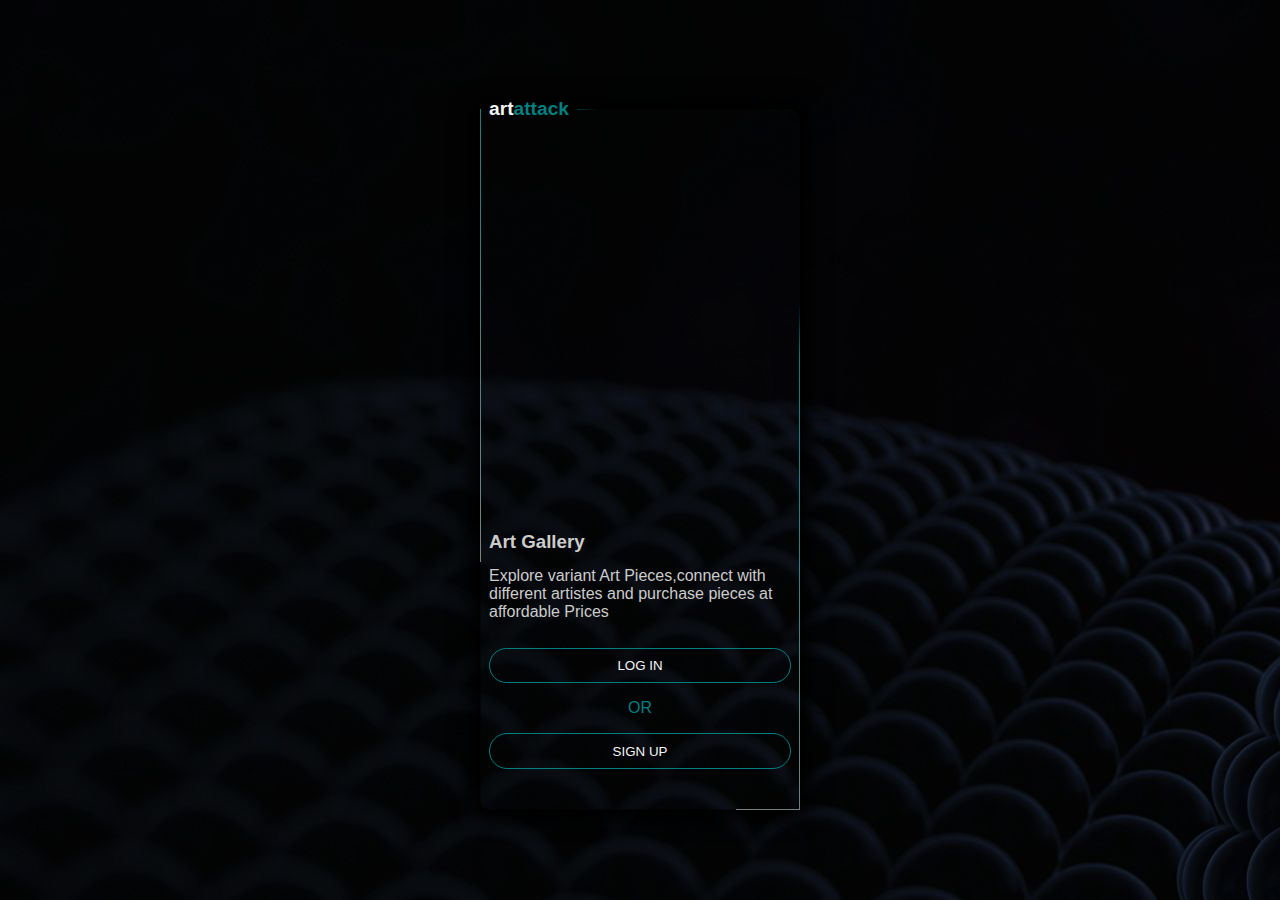
<file: index.html>
<!DOCTYPE html>
<html lang="en">
<head>
    <meta charset="UTF-8">
    <meta http-equiv="X-UA-Compatible" content="IE=edge">
    <meta name="viewport" content="width=device-width, initial-scale=1.0">
    <title>Art Galllery</title>
    <link rel="stylesheet" href="./assets/css/style.css">
    
</head>
<body>
    <!-- PAGE 1 -->
    
    <main>
        <fieldset class="main">
            <legend>
                <div class="logo">
                    <h5>art<span>attack</span> </h5>
                </div>
            </legend>
            <div class="content">
                <h3>Art Gallery</h3>
                <p>Explore variant Art Pieces,connect with different artistes and purchase pieces at affordable Prices</p>
           
           
            <div class="button">
                <a href="./pages/login.html"><button type="submit" >LOG IN</button></a>
                <div class="or">OR</div>
                <a href="./pages/signup.html"><button type="submit" >SIGN UP</button></a>
            </div>
               


            </div>
            

        </fieldset>
    </main>
    
</body>
</html>
</file>
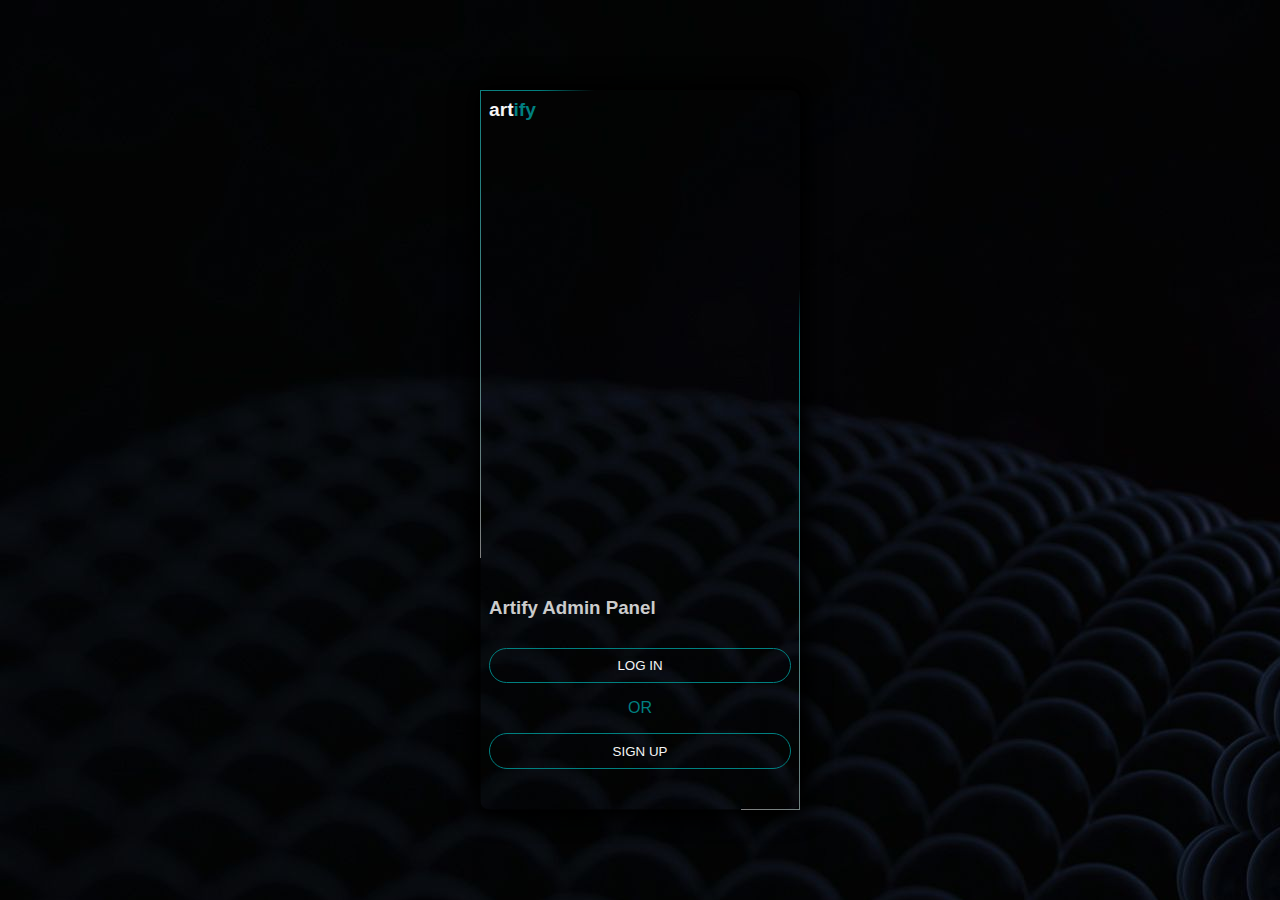
<file: admin/index.html>
<!DOCTYPE html>
<html lang="en">
<head>
    <meta charset="UTF-8">
    <meta http-equiv="X-UA-Compatible" content="IE=edge">
    <meta name="viewport" content="width=device-width, initial-scale=1.0">
    <link rel="stylesheet" href="../assets/css/style.css">

    <title>ADMIN</title>
</head>
<body>
    
    <main>
        <div class="main">
            <div class="logo">
                <h5>art<span>ify</span> </h5>
            </div>
            <div class="content">
                <h3>Artify Admin Panel</h3>
                <!-- <p>Log In or Sign Up as an Admin</p> -->
           
           
            <div class="button">
                <a href="../admin/login.html"><button type="submit" >LOG IN</button></a>
                <div class="or">OR</div>
                <a href="../admin/signup.html"><button type="submit" >SIGN UP</button></a>
            </div>
               


            </div>
            

        </div>
    </main>



</body>
</html>
</file>
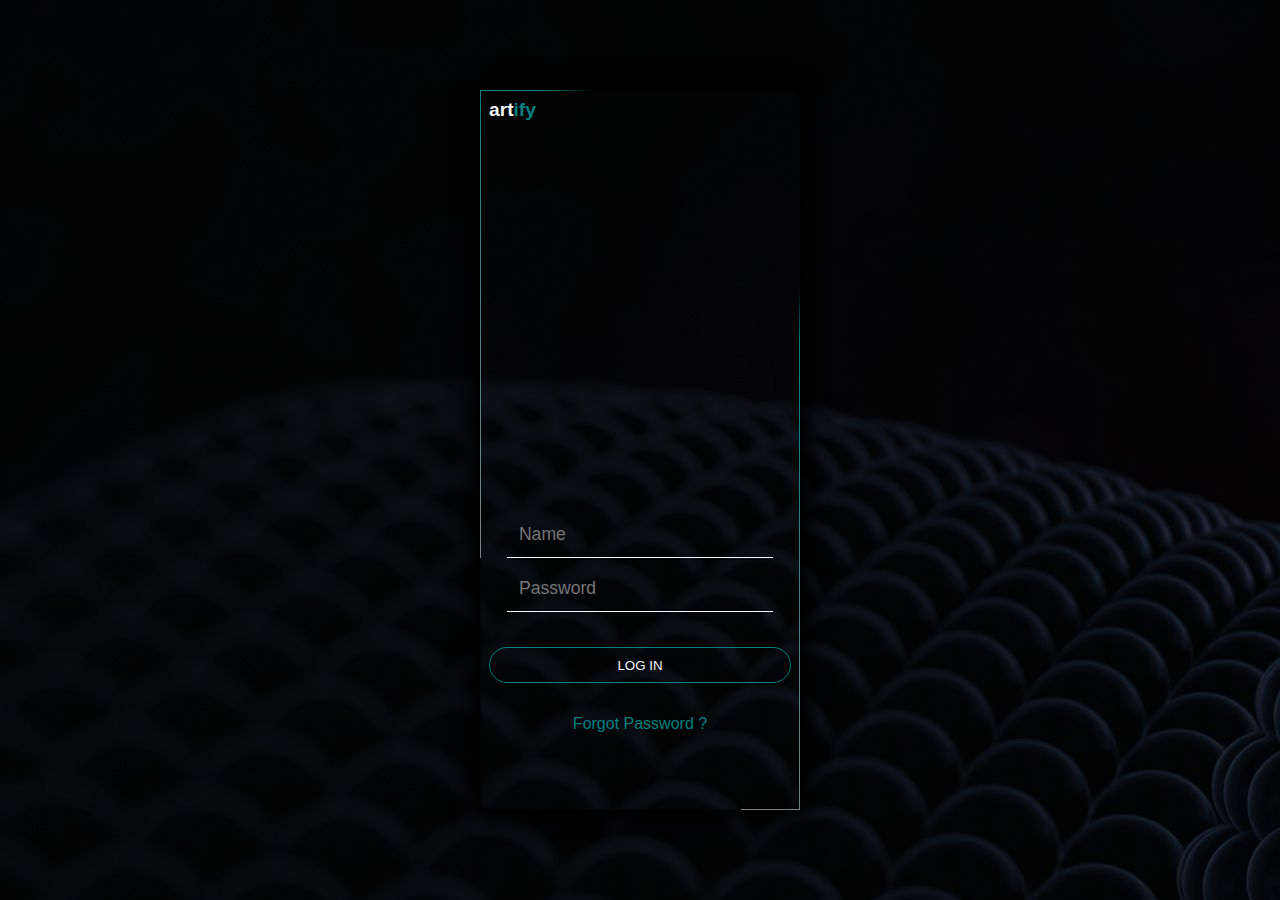
<file: admin/login.html>
<!DOCTYPE html>
<html lang="en">
<head>
    <meta charset="UTF-8">
    <meta http-equiv="X-UA-Compatible" content="IE=edge">
    <meta name="viewport" content="width=device-width, initial-scale=1.0">
    <link rel="stylesheet" href="../assets/css/style.css">
    
    <title>Log In</title>
</head>
<body>
    
    <main>
        <div class="main">
            <div class="logo">
                <h5>art<span>ify</span> </h5>
            </div>
            <div class="logincontent">
                <!-- <form action="#"> -->
                    <div class="input">
                        <input type="text" name="name" id="name" placeholder="Name" required>
                        <input type="password" name="passwd" id="passwd" placeholder="Password" required>
                    </div>
               
                <div class="button">
                    <a href="./dashboard.html"><button type="submit" >LOG IN</button></a>
                    <a href="#" class="forgot">Forgot Password ?</a>
                    
                    
                </div>

                <!-- </form> -->
               
               


            </div>

        </div>
    </main>

</body>
</html>
</file>
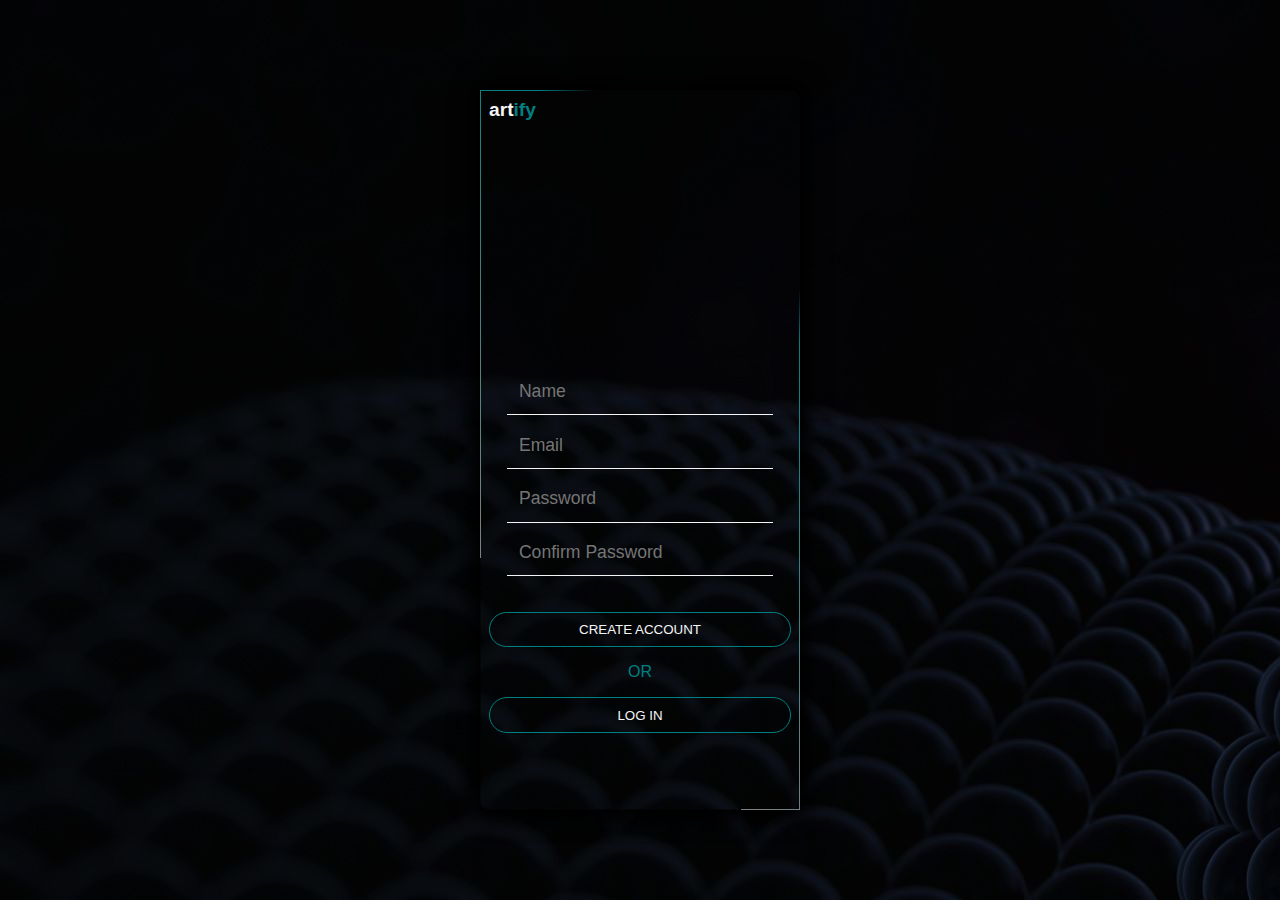
<file: admin/signup.html>
<!DOCTYPE html>
<html lang="en">
<head>
    <meta charset="UTF-8">
    <meta http-equiv="X-UA-Compatible" content="IE=edge">
    <meta name="viewport" content="width=device-width, initial-scale=1.0">
    <link rel="stylesheet" href="../assets/css/style.css">
    
    <title>Sign Up</title>
</head>
<body>
    <main>
        <div class="main">
            <div class="logo">
                <h5>art<span>ify</span> </h5>
            </div>
            <div class="logincontent">
                <form action="#">
                    <div class="input">
                        <input type="text" name="name" id="name" placeholder="Name" required>
                        <input type="email" name="passwd" id="email" placeholder="Email" required>
                        <input type="password" name="passwd" id="passwd" placeholder="Password" required>
                        <input type="password" name="passwd" id="confpasswd" placeholder="Confirm Password" required>
    
                    </div>
               
                <div class="button">
                    <a href="#"><button type="submit" >CREATE ACCOUNT</button></a>
                    <div class="or">OR</div>
                    <a href="./login.html"><button type="button" >LOG IN</button></a>
                    
                    
                </div>

                </form>
                
               


            </div>

        </div>
    </main>
</body>
</html>
</file>
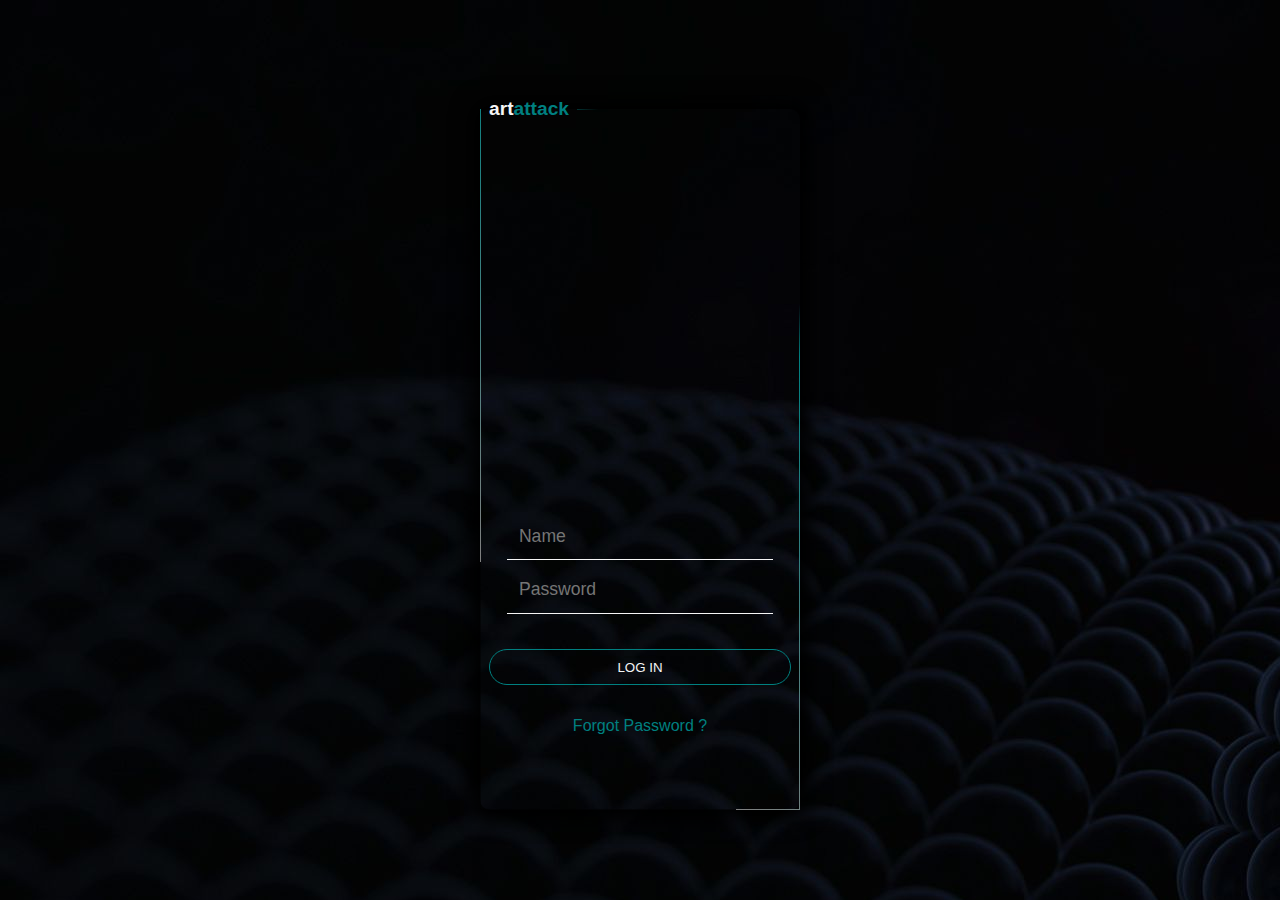
<file: pages/login.html>
<!DOCTYPE html>
<html lang="en">
<head>
    <meta charset="UTF-8">
    <meta http-equiv="X-UA-Compatible" content="IE=edge">
    <meta name="viewport" content="width=device-width, initial-scale=1.0">
    <title>Log in</title>
    <link rel="stylesheet" href="../assets/css/style.css">
</head>
<body>
        <!-- LOG IN -->

        <main>
            <fieldset class="main">
                <legend>
                    <div class="logo">
                        <h5>art<span>attack</span> </h5>
                    </div>
                </legend>
                <div class="logincontent">
                    <!-- <form action="#"> -->
                        <div class="input">
                            <input type="text" name="name" id="name" placeholder="Name" required>
                            <input type="password" name="passwd" id="passwd" placeholder="Password" required>
                        </div>
                   
                    <div class="button">
                        <a href="./landingpage.html"><button type="submit" >LOG IN</button></a>
                        <a href="#" class="forgot">Forgot Password ?</a>
                        
                        
                    </div>

                    <!-- </form> -->
                   
                   
    
    
                </div>
    
            </fieldset>
        </main>


</body>
</html>
</file>
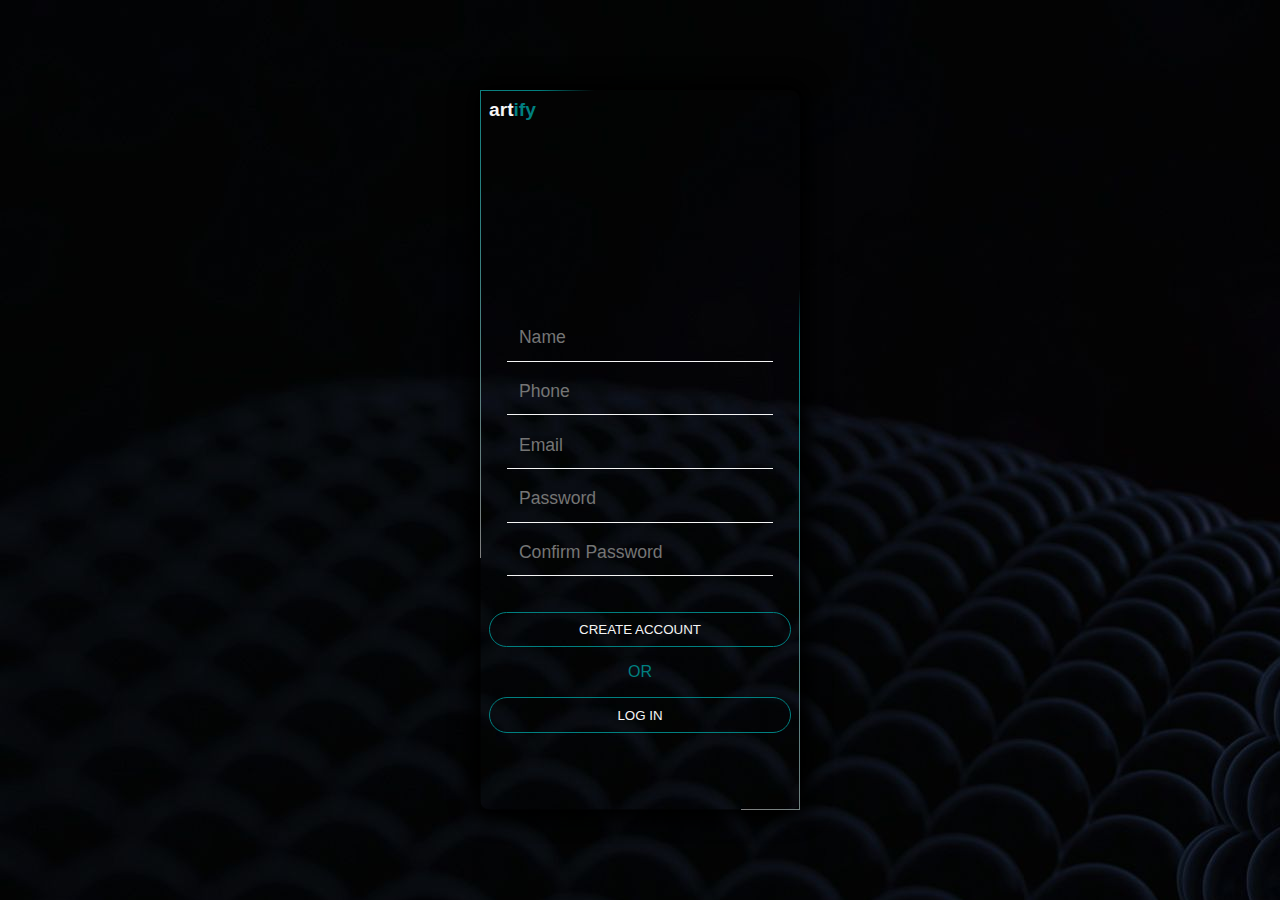
<file: pages/signup.html>
<!DOCTYPE html>
<html lang="en">
<head>
    <meta charset="UTF-8">
    <meta http-equiv="X-UA-Compatible" content="IE=edge">
    <meta name="viewport" content="width=device-width, initial-scale=1.0">
    <title>Sign Up</title>
    <link rel="stylesheet" href="../assets/css/style.css">
</head>
<body>
    <!-- SIGN UP -->

    <main>
        <div class="main">
            <div class="logo">
                <h5>art<span>ify</span> </h5>
            </div>
            <div class="logincontent">
                <form action="#">
                    <div class="input">
                        <input type="text" name="name" id="name" placeholder="Name" required>
                        <input type="number" name="number" id="number" placeholder="Phone" required>
                        <input type="email" name="passwd" id="email" placeholder="Email" required>
                        <input type="password" name="passwd" id="passwd" placeholder="Password" required>
                        <input type="password" name="passwd" id="confpasswd" placeholder="Confirm Password" required>
    
                    </div>
               
                <div class="button">
                    <a href="#"><button type="submit" >CREATE ACCOUNT</button></a>
                    <div class="or">OR</div>
                    <a href="./login.html"><button type="button" >LOG IN</button></a>
                    
                    
                </div>

                </form>
                
               


            </div>

        </div>
    </main>



</body>
</html>
</file>
<file: assets/css/style.css>
*{
    padding: 0;
    margin: 0;
    box-sizing: border-box;
    /* outline: 2px solid red; */
    scroll-behavior: smooth;
}

body{
    font-family: 'Trebuchet MS', 'Lucida Sans Unicode', 'Lucida Grande', 'Lucida Sans', Arial, sans-serif;
    
}



main{
    height: 100vh;
    width: 100%;
    display: flex;
    flex-direction: column;
    justify-content: center;
    align-items: center;
    background-image: url("./background/1441222.jpg");
    
}

.logo{
    padding: 0.5em;
}
.logo h5{
    color: whitesmoke;
    font-size: 1.2em;

}
.logo span{
    color: #008080;
}

.main{
    width: 40%;
    height: 80%;
    position: relative;
    border-radius: 10px;
    /* background-image: url("./background/1441222.jpg"); */

    /* outline: 1px solid rgba(255, 255, 255, 1);  */
    /* box-shadow: rgba(6, 24, 44, 0.4) 0px 0px 0px 2px, rgba(255, 255, 255) 0px 0px 6px -1px, rgba(255, 255, 255, 0.08) 0px 1px 0px inset; */
    /* background: conic-gradient(at 0% 30%, #0009  10%,  #0003 70%, #0009 40%); */
    border: 1px solid transparent;
    border-image: linear-gradient(45deg, rgba(0, 0, 0, 0.5) 25%, transparent 25%, transparent 25%, grey  10%, #008080 75%, transparent 80%, transparent) 10;
    
    box-shadow: 0 0 20px 10px black;
    /* box-shadow: ; */
}



.content{
    position: absolute;
    bottom: 0;
    left: 0;
    padding: 0.5em;
    margin: 1em 0;

    width: 100%;
    
}
.logincontent{
    position: absolute;
    bottom: 5%;
    left: 0;
    padding: 0.5em;
    margin: 1em 0;
    width: 100%;
    
}

.content h3, .content p{
    margin: 0.7em 0;
    color: #ccc;
}

.input{
    display: flex;
    flex-direction: column;
    padding: 1em 0;
}

input{
    padding: .7em;
    background: none;
    border: none;
    border-bottom: 1px solid whitesmoke;
    outline: none;
    color: whitesmoke;
    font-size: 1.1em;
    margin: .2em 1em;

}

input:focus{
    border-bottom: 1px solid #008080;
}

.or{
    color: #008080;
}

.button{
    height: 100%;
    width: 100%;
    display: flex;
    flex-direction: column;
    justify-content: center;
    align-items: center;

    
}


.button a {
    width: 100% ;
    margin-block: 1em;
    text-decoration: none;
    display: flex;
    flex-direction: column;
    justify-content: center;
    align-items: center;
  
}

.button a button{
    width: 100%;
    padding: 0.7em;
    border-radius: 50px;
    border: 1px solid #008080 ;
    background: transparent;
    color: whitesmoke;
    
}

.button a:hover button{
    background-color: #008080;
    color: whitesmoke;
    transition: 0.5s ease;
}

.forgot{
    color: #008080;
}

.forgot:hover{
    color: whitesmoke;
}




/* LANDING PAGE CSS */

.sec-1{
    height: 100vh;
    width: 100%;
    display: flex;
    flex-direction: column;
    justify-content: center;
    align-items: center;
    background-image: url("./background/1441222.jpg");
    
}

nav{
    position: fixed;
    display: flex;
    flex-direction: row;
    justify-content: space-between;
    width: 100%;
    padding: 1em;
    /* margin: 0 .5em; */

    top: 0;

    
    background-color: black; /*transparent background*/
    line-height: 5px;
}


.two{
    display: flex;
    justify-content: center;
}

.logoname{
    display: flex;
    justify-content: center;
    align-items: center;
}
.logoname h5{
    color: whitesmoke;
    font-size: 1.2em;

}
.logoname span{
    color: #008080;
}

.menu, .menuitems{
    display: flex;
    justify-content: center;
}

.menu ul{
    list-style: none;
    display: flex;
    justify-content: center;
    align-items: center;
}

.menu ul a{
    text-decoration: none;
    color: white;
    margin: 1em;
    font-size: 1.1em;
    transition: 0.3s ease;

}
.menu ul a:hover{
    color: #008080;
}


.profile{
    display: flex;
    justify-content: center;
    align-items: center;
}
.profile a{
    color: whitesmoke;
    text-decoration: none;
    margin: 0em 0.8em ;
    font-size: 1.2em;
    transition: 0.3s ease;

}
.profile a:hover{
    color: #008080;
}
.notification{
    font-size: .8em;
    color: white;
  background-color: #008080;
  padding: .2em .3em;
  /* width: .8em; */
  border-radius: 50%;

/* border: 1px solid red; */
    
  /* line-height: px; */
}
/* .profile span{
  display: inline-block;
  border-radius: 50%;
  width: .8em;
height: .8em;
text-align: center;
} */



/* hamburger section */
.hamburger{
    display: none;
    flex-direction: column;
    justify-content: center;
    align-items: center;
    
}

/* on click */
.hamburger span{
    width: 30px;
    height: 2px;
    background-color: white;
    margin: 3px 0;
    transition: all 0.4s ease-in-out;

}

/* hamburger animation */


.hamburger.active .hamburgerspan:nth-child(1){
    transform: translateY(8px) rotate(45deg);
    
}
.hamburger.active .hamburgerspan:nth-child(2){
    display: none;
}
.hamburger.active .hamburgerspan:nth-child(3){
    transform: translateY(0px) rotate(-45deg);
}


/* main content */
.maincontent{
    color: whitesmoke;
    margin: 0 1em;
}

.maincontent h1{
    font-size: 7em;
    font-weight: 100;

}

.maincontent span{
    color: #008080;
}

.maincontent p{
    font-size: 1.5em;
}

.maincontent a button{
    padding: .5em 2em;
    margin-top: 2em;
    color: white;
    background: transparent;
    border: 1px solid white;
    border-radius: 7px;
    font-size: 1.2em;
    transition: .3s ease;
}

.maincontent a button:hover{
    
    color: #008080;
    background: white;
   
}


/* pre loader */
/* #preloader {
    position: fixed;
    left: 0;
    top: 0;
    right: 0;
    bottom: 0;
    color: white;
    background-image: url("./background/1441222.jpg");
    z-index: 9999;
  }
  
  #preloader:before {
    content: "";
    position: absolute;
    top: 50%;
    left: 50%;
    border: 5px solid #ccc;
    border-top-color: #008080;
    border-radius: 50%;
    width: 50px;
    height: 50px;
    margin: -12px 0 0 -12px;
    animation: spin 2s linear infinite;
  }


  
   @keyframes spin {
    0% {
      transform: translate(-50%, -50%) rotate(0deg);
    }
    100% {
      transform: translate(-50%, -50%) rotate(360deg);
    }
  } 
   */
.afterloader{
   
    display: none;
  
  
    
}
.afterloader.active{
    height:auto;
    display:flex;
    width: 100%;
    position:absolute;
    flex-direction: column;
    
}
.preloader {
    position:relative;
    background-image: url("./background/1441222.jpg");
    width:100%;
    height:100vh;
    display:flex;
    justify-content:center;
    align-items:center;
  
  }
  #preloader{
   position:absolute;
  
    /* right: 0; */
    /* bottom: 0; */
    /* color: white; */
    /* background-image: url("./background/1441222.jpg"); */
    z-index: 9999;
    width:100px;
    height:100px;
    /* transform-style:preserve-3d; */
    perspective:1000;
  }
/*   
  #preloader:before {
    content: "";
    position: absolute;
    top: 50%;
    left: 50%;
    border: 5px solid #ccc;
    border-top-color: #008080;
    border-radius: 50%;
    width: 50px;
    height: 50px;
    margin: -12px 0 0 -12px;
    animation: spin 2s linear infinite;
  } */
.arc{
    position:absolute; 
    left: 0;
    top: 0;
    right: 0;
    bottom: 0;
    width:100%;
    height:100%;
    border-style:solid;
    border-color:#008080;
    border-width:10px 0;
    border-radius:50%;
    filter:contrast(2) brightness(1.5) blur(2px);
  }
  #preloader .arc:nth-child(1){
    animation:rotate1 2s -1s linear infinite;
  }
  #preloader .arc:nth-child(2){
    animation:rotate2 2s -0.5s linear infinite;
  }
  #preloader .arc:nth-child(3){
    animation:rotate3 2s 0s linear infinite;
  } 


/*   
   @keyframes spin {
    0% {
      transform: translate(-50%, -50%) rotate(0deg);
    }
    100% {
      transform: translate(-50%, -50%) rotate(360deg);
    }
  }  */
     
   @keyframes rotate1 {
    0% {
      transform: rotateX(45deg) rotateY(45deg) rotateZ(0)
    }
    100% {
     transform: rotateX(45deg) rotateY(45deg) rotateZ(360deg)
    }
  } 
   @keyframes rotate2 {
    0% {
      transform: rotateX(60deg) rotateY(0deg) rotateZ(0)
    }
    100% {
     transform: rotateX(60deg) rotateY(0deg) rotateZ(360deg)
    }
  } 
   @keyframes rotate3 {
    0% {
      transform: rotateX(45deg) rotateY(-45deg) rotateZ(0)
    }
    100% {
     transform: rotateX(45deg) rotateY(-45deg) rotateZ(360deg)
    }
  }  
  



/* Section Two */

.sec-2{
    background-image: url("./background/1441222.jpg");
    
    height: 100vh;
    width: 100%;
    display: flex;
    justify-content: center;
    align-items: center;

}

.market-place{
    height: 90vh;
    width: 85%;
    display: flex;
    flex-direction: column;
    justify-content: center;
    align-items: center;
    padding: .5em 0;
    
    
}

.filter{
    width: 15%;
    height: 90vh;
    padding: .5em ;
}
.sec-2 span, .sec-3 span{
    font-size: 1em;
    font-weight: 200;
    color: whitesmoke;
    margin: .5em;
}





#grid-container{
    display: grid;
    width: 95%;
    /* height: 80vh; */
    grid-auto-columns:  200px;
    grid-auto-flow: column;
    grid-auto-rows: 100%;
    overflow-x: scroll;
    
}



.container-header{
    font-size: 1.2em;
    font-weight: 300;
    color: whitesmoke;
    width: 95%;
    display: flex;
    justify-content: space-between;
    /* margin-top: 5em; */
    border-radius: 8px;
}


.category-list{
    color: white;
    padding: .5em;
    display: flex;
    flex-direction: column;
    height: 60%;
    justify-content: center;
    border: 1px solid darkslategray;
    border-radius: 8px;
}

.category-list ul{
    list-style: none;
}

.category-list li{
    padding: .4em .2em;
    font-size: 1.1em;
    /* transition: .3s ease; */
    /* outline: none; */
}

.category-list li:hover{
    color: #008080;
    outline: .1em solid #008080;
    /* border-radius: 8px; */
    /* border: none; */

}


.container-header  i{
    margin-top: .5em;
    color: whitesmoke;
    
}


.container-header  i:hover{
    color: #008080;
    transition: 0.3s ease;
}


.grid-container::-webkit-scrollbar, .grid-container-3::-webkit-scrollbar{
    display: none;
}
#grid-container::-webkit-scrollbar, .grid-container-3::-webkit-scrollbar{
    display: none;
}

 .grid-content{
    margin: 0 ;
    background-color: #0009;
    border: 1px solid darkslategray;
    box-shadow: rgba(6, 24, 44, 0.4) 0px 0px 0px 2px, rgba(255, 255, 255) 0px 0px 6px -1px, rgba(255, 255, 255, 0.08) 0px 1px 0px inset;

    border-radius: 10px;
    padding: 0;
    width: 90%;
}

.grid-content:hover{
    margin: 0 ;
    background-color: #0009;
    border: none;
    box-shadow: rgba(6, 24, 44, 0.4) 0px 0px 0px 2px, rgba(255, 255, 255) 0px 0px 6px -1px, rgba(255, 255, 255, 0.08) 0px 1px 0px inset;

    border-radius: 10px;
    padding: 0;
    width: 90%;
}



.grid-content img{
    width: 100%;    
    height: 60%;
    border-radius: 10px;
    border-bottom-left-radius: 0;
    border-bottom-right-radius: 0;
    
}

.grid-content p{
    padding: .1em;
    color: whitesmoke;
    font-weight: 200;
}




.grid-content h4{
    color: gray;
    font-size: 20px;
    align-self: baseline;
    font-weight: 300;
    
}
.grid-content .extras{
    display: flex;
    flex-direction: row;
    justify-content: space-between;
    /* align-self: baseline; */
    margin: .5em 0;

    padding: 0 ;
}
.grid-content .stars{
    font-size: 10px;
    color: goldenrod;
    align-self: center;
}

.grid-content .cart{
    font-size: 1.2em;
    color: #008080;
    align-self: baseline;

}
.grid-content .cart:hover{
    font-size: 1.2em;
    color: whitesmoke;
    align-self: baseline;

}

.grid-container-2{
    display: grid;
    width: 90%;
    height: 80vh;
    grid-template-columns: repeat(auto-fit, minmax(30%, 1fr));
    grid-auto-rows: 50%;
}

.grid-container-2 .grid-content{
    border: 1px solid darkslategray;
}

.sec-3{
    background-image: url("./background/1441222.jpg");
    background-color: whitesmoke;
    
    height: 100vh;
    width: 100%;
    display: flex;
    flex-direction: column;
    justify-content: center;
    align-items: center;
}

.upload{
    border: 1px solid whitesmoke;
    bottom: 5%;
    left: 0;
    padding: 0.5em;
    margin: 1em 0;
    width: 50%;
}

/* section four */
.sec-5{
    background-image: url("./background/1441222.jpg");
    background-color: whitesmoke;
    
    height: 100vh;
    width: 100%;
    display: flex;
    flex-direction: column;
    justify-content: center;
    align-items: center;
}

.grid-container-3{
    display: grid;
    grid-template-columns: repeat(auto-fit, minmax(20%, 1fr));
    grid-auto-rows: 60%;
    width: 90%;
    height: 80vh;
    margin-top: 15%;
    /* padding: 2em; */
}

.grid-container-2 iframe{
    height: 75%;
}



 /* Newsletter --- */
 #newsletter{
    height: 25vh;
    width: 100%;
    padding: 1em;
    background-color: #008080;
    margin-top: 5%;
    /* border: 1px solid blue; */

    display: flex;
    /* flex-direction: column; */
    padding: 2em 3em;

    /* bottom: 0; */

 }

.newstext{
    width: 100%;
    display: flex;
    /* height: 80%; */
    flex-direction: column;   
    /* align-items: center; */
    justify-content: center;
    /* margin: 0em .2em ; */
    /* border: 1px solid red; */

}

.newstext h4{
    font-size: 1.2em;
    color: whitesmoke;
    font-weight: 400;

}

.newstext p{
    font-size: 1.2em;
    color: whitesmoke;
    font-weight: 400;


}
.newstext span{
    color: #ffbd27;
    font-weight: 400;

}

#newsletter form{
    width: 100%;
    /* border: 1px solid red; */
    align-self: center;
    /* height: 80%; */
}

#newsletter input{
    background-color: whitesmoke;
    /* padding: .5em 1em; */
    color: #008080;
    width: 50%;
    border-radius: 5px;
    font-weight: 300;
    font-size: .8em;

}

#newsletter button{
    padding: .6em 0;
    background-color: transparent;
    outline: 1px solid white;
    color: whitesmoke;
    font-size: .8em;
    border-radius: 5px;
    width: 20%;
    border: none;
} 


#newsletter button:hover{
    color: #008080;
    background-color: whitesmoke;
    outline: none;
} 









.grid-container-3 .grid-content .img i{
    font-size: 40px;
    color: whitesmoke;
    
}

.grid-container-3 .grid-content  iframe{
    width: 100%;
    height: 100%;
    
}


/* footer section */
footer{
    background-image: url("./background/1441222.jpg");
    display: flex;
    flex-direction: column;
    height: 100vh;
    width: 100%;
   
}

#logoname {
    display: flex;
    justify-content: start;
    margin-top: 0%;
}

#logoname h5{
    font-size: 1em;
    margin-left: 3em;
    margin-top: 2%;
}


.about-account{
    display: flex;
    justify-content: space-between;
    /* margin-inline: 8em; */
    /* outline: 1px solid red; */
    /* flex-direction:column ; */
    width: 25%;
}


.big-screen{
    display: flex;
    /* flex-direction: column; */
    justify-content: space-between;
    /* margin-inline: 5em; */
    margin: 0 5em;


}


.column{
    height: 70vh;
    width: 100%;
    /* margin:  2em 10em ; */
    /* display: flex; */
    margin-top: 5%;

}

.column h4{
    margin-top: 1em;
    margin-bottom: .4em;
    font-weight: 400;
}
.more{
    display: flex;
    flex-direction: column;
}



.row img{
    height: 40px;
    width: 150px;
    margin-inline: .2em;
}

footer h4{
    font-size: 1.2em;
    color: darkslategrey;
    font-weight: 400;
}
footer p{
    font-size: 15px;
    color: grey;
    margin-bottom: 1em;
    font-weight: 300;

}

#logoname{
    font-size: 1.7em;
}

.fa-brands{
    font-size: 1.8em;
    margin-block: .3em;
    margin-inline: .1em;
}
footer a{
    text-decoration: none;
    color: grey;
    font-size: 15px;
    margin-bottom: .2em;
    transition: 0.2s ease;
}
footer a:hover{
    color: darkslategrey ;
}
footer .copyright{
    width: 100%;
    text-align: center;
    font-weight: 14px;
    color: darkslategrey;
    margin-top: 5%;
}



.grid-container-3 .grid-content .img i{
    font-size: 40px;
    color: whitesmoke;
    
}

.grid-container-3 .grid-content  iframe{
    width: 100%;
    height: 100%;
    
}





                /* CART PAGE */
.sec-cart{
    height: 100vh;
    width: 100%;
    background: conic-gradient(at 0% 30%, #0002 30%, #0005 40%, #008080 50%);
    
    display: flex;
    align-items: center;
    justify-content: center;
}


/* empty cart */
.empty-cart{
    height: 50%;
    width: 100%;
    display: flex;
    flex-direction: column;
    align-items: center;
    justify-content: center;

}

.empty-cart img{
    height: 100px;
    width: 100px;
    margin-bottom: 5%;
}

.empty-cart h2{
    color: darkslategrey;
    margin-bottom: 2em;
}

.empty-cart h3{
    color: darkslategrey;
}

 

.empty-cart a button{
    padding: .5em 1em;
    margin-top: 2em;
    color: darkslategray;
    background: transparent;
    border: 2px solid darkslategrey;
    border-radius: 7px;
    font-size: 1.2em;
    transition: .3s ease;
}

.empty-cart a button:hover{
    
    color: whitesmoke;
    background: darkslategrey;
   
}

/* full cart */

.full-cart{
    height: 90vh;
    width: 70%;
    margin-top: 2%;
    display: flex;
    justify-content: space-between;
    padding: 2em 0;
}

.full-cart .cart-product{
    width: 60%;
    height: 100%;
    box-shadow: 0 2px 10px rgba(0, 0, 0, 0.3);

    /* margin: 0 1em ; */

    /* display: flex; */
    /* flex-direction: column; */
    align-items: center;
    /* justify-content: center; */



    
        display: grid;
        /* width: 95%; */
        /* height: 80vh; */
        grid-auto-rows:  10%;
        grid-auto-flow: row;
        /* grid-auto-rows: 100%; */
        overflow-y: scroll;
        
    

}
.full-cart .cart-summary{
    width: 25%;
    height: 50%;
    box-shadow: 0 2px 10px rgba(0, 0, 0, 0.3);
    
    
    

}

.full-cart .cart-item{
    width: 99%;
    height: 90%;
    /* outline: 1px solid blue; */
    margin: 1em 0;
    display: flex;
    /* align-items: center; */
    box-shadow: 0 2px 10px rgba(0, 0, 0, 0.3);
    justify-content: space-between;
}

.item-des{
    display: flex;
    width: 35%;
    justify-content: space-between;
}

.item-name{
    align-self: center;
}

.item-extras{
    display: flex;
    width: 40%;
    justify-content: space-around;
    align-items: center;
}

.full-cart .item-image{
    width: 100px;
    height: 80%;
    /* outline: 1px solid green; */
    align-self: center;
    margin: 0 .5em;
}

.item-image img{
    width: 100%;
    height: 100%;
}
.item-name, .item-price{
    color: darkslategray;
}
.item-extras span{
    color: grey;
}

.item-extras button{
    color: darkslategrey;
    border-radius: 5px;
    border: none;
    font-size: 1em;
    background-color: #0000;
}

.item-extras button:hover{
    color: black;
    /* background-color: darkslategrey; */
    /* border: none; */
}




.item-extras .delete{
    padding: .5em;
    color: tomato;
    font-size: 1.1em;
}

.item-extras .decrement, .item-extras .increment{
    padding: .5em;
    font-size: 1.2em;
}


/* summary */
.cart-summary{
    display: flex;
    flex-direction: column;
    align-items: center;
    justify-content: space-between;

}
.cart-header{
    color: #008080;
    font-size: 1.3em;
}

.summary-extras{
    width: 100%;
    display: flex;
    flex-direction: column;
    justify-content: space-between;
    height: 20%;
    align-items: center;
}
.summary-contents{
    width: 90%;
    box-shadow: 0 2px 10px rgba(0, 0, 0, 0.3);
    color: darkslategrey;
    margin-block: .5em;
    /* height: 100%; */
}
.total-sec{
    box-shadow: 0 2px 10px rgba(0, 0, 0, 0.3);
    width: 90%;
    display: flex;
    justify-content: space-around;
    margin-bottom: 1em;
    border-radius: 1em;
}
#total{
    color: #008080;
    font-size: 1.5em;
    
}
.total-name{
    font-size: 1.5em;
    color: darkslategrey;
}

.summary-option{
    width: 100%;
    display: flex;
    justify-content: space-around;

}
.summary-option select{
    color: darkslategray;
    box-shadow: 0 2px 10px rgba(0, 0, 0, 0.3);

    padding: .5em 0;
    width: 90%;
    outline: none;
    border: none;
    font-size: 1em;
    margin-top: .8em;
}




/* PROFILE PAGE */

.sec-profile{
    height: 100vh;
    width: 100%;

    /* background: conic-gradient(at 0% 30%, #0002 30%, #0005 40%, #008080 50%); */
    background: #0002;

    display: flex;
    /* align-items: center; */
    justify-content: center;
    /* padding: .6em; */
}

.profile-filter{
    /* height: 80%; */
    width: 15%;
    margin-top: 5%;
    margin-inline: 1em;

    
}
.logout ul a{
    display: flex;
    /* flex-direction: row; */
    justify-content: space-between;
}
.profile-details{
    box-shadow: 0 2px 10px rgba(0, 0, 0, 0.3);
    height: 80vh;
    width: 60%;
    margin-top: 5%;
    /* background-color: #0002; */
    display: flex;
    flex-direction: column;
    /* align-items: center; */
    /* justify-content: space-between; */
    padding: 1em;
    border-radius: .5em;
    overflow-y: scroll;
}
.profile-details::-webkit-scrollbar{
    display:none;
}
.profile-list{
    color: #008080;
    padding: .5em;
    display: flex;
    flex-direction: column;
    height: 60%;
    justify-content: space-between;
    /* border: 1px solid darkslategray; */
    box-shadow: 0 2px 10px rgba(0, 0, 0, 0.3);
    /* background-color: #0002; */

    border-radius: 8px;
}

.profile-list ul{
    list-style: none;
}

.profile-list li a, .profile-list a {
    text-decoration: none;
    color: #008080;
}
.profile-list li{
    padding: .5em .2em;
    font-size: 1.1em;
    /* box-shadow: 0 2px 10px rgba(0, 0, 0, 0.3); */
    margin-block: .2em;
    transition: .3s ease;
    /* outline: none; */
}

.profile-list li:hover{
    color: whitesmoke;
    /* outline: .1em solid #008080; */
    background-color: #008080;
    /* border-radius: 8px; */
    /* border: none; */

}
.profile-list li:hover > a{
    color: whitesmoke;
}

.my-profile{
    height: 100%;
    width: 100%;
    /* outline: 1px solid red; */
    margin-bottom: 4em;
}


.heading span{
    font-size: 1.5em;
    color: #008080;
}

.after-heading{
    box-shadow: 0 2px 10px rgba(0, 0, 0, 0.3);

    height: 40vh;
    width: 100%;
    display: flex;
    /* flex-direction: column; */
    padding: 1em;
    margin: 1em 0;
    justify-content: space-evenly;
}
.profile-pic{
    /* outline: 1px solid red; */
    width: 25%;
    height: 100%;
    display: flex;
    flex-direction: column;
    align-items: center;
    justify-content: center;
}
.profile-1 img{
    height: 150px;
    width: 150px;
    border-radius: 50%;
}
.profile-2{
    display: flex;
    flex-direction: column;
    align-items: center;
}
.profile-2 span{
    margin-block: .5em;

}
.prof-2-1 {
    color: darkslategray;
    font-size: 1.1em;
}
.prof-2-2{
    color: grey;
}

.profile-info{
    /* outline: 1px solid red; */
    height: 100%;
    width: 60%;
}

.profile-info table{
    width: 100%;
    /* align-items: self-start; */
}

.td-1,.td-2{
    width: 50%;
    /* outline: 1px solid red; */
    padding: 1em 0;
    border-bottom: 1px solid #0002;
}
.td-1{
    color: grey;
    text-align: start;
}
.td-2{
    color: darkslategrey;
    text-align: center;
}

.edit-button{
    padding: .5em 2em;
    border-radius: .5em;
    background-color: transparent;
    margin-top: .5em;
    color: #008080;
    border: none;
    font-size: 1em;
    outline: 1px solid #008080;
    transition: .3s ease;
}
.edit-button:hover{
    color: whitesmoke;
    background-color: #008080;
}

.mini-heading{
        font-size: 1.1em;
        color: #008080;
    
}

.something{
    display: flex;
    height: 28vh;
    width: 100%;
    justify-content: space-between;
    /* padding: 1em; */
    /* margin: 1em 0; */
    

}
.analysis,.last-bit{
    width: 49%;
    box-shadow: 0 2px 10px rgba(0, 0, 0, 0.3);
    border-radius: 1em;
    padding: .5em ;
    /* margin-bottom: 2%; */

}







/* MEDIA QUERIES */

/* big screens */
@media (min-width:1200px){
    
    .main{
        width: 25%;
        /* height: 60%; */
        position: relative     
    
    }
    .maincontent{
        color: whitesmoke;
        padding: 0 1em;
        width: 65%;
    }

}

@media (min-width:992px){
    
    .main{
        width: 25%;
        /* height: 60%; */
        position: relative     
    
    }

    
}

@media (max-width:990px){
    
}



/* big tablets and small laptops */
@media (max-width:768px){
    .main{
        width: 55%;
        position: relative;
    }

    nav{
        position: fixed;
        top: 0;
        width: 100%;
        height: 6%;
    }
    

    .menuitems{
        display: none;
        position: absolute;
        background-image: url("./background/1441222.jpg");

        top: 10%;
        right: 0;
        /* border-bottom-left-radius: 10px; */
        /* border-bottom-right-radius: 10px; */
        margin-top: 10%;
        height: 100vh;
        width: 100%;
        
        transition: 0.5s ease;
        /* align-items: flex-start; */
        justify-content: space-between;
        padding: 2em 0;
        /* transition: 3s ease; */
        font-size: 1.5em;

    }
    .menuitems ul a, .profile a{
        margin-block: 1em;
    }
    .hamburger{
        display: flex;
        margin: 0 ;

        
    }

    .menuitems.active, .menuitems.active ul,
    .menuitems.active ul a{
    display: flex;
    flex-direction: column;
    align-items: flex-start;
    
}
.menuitems.active .profile{
     display: flex;
     flex-direction: column;
     align-items: center;
     /* outline: 1px solid red; */
     margin-bottom: 30%;
     
}

.menu ul a:hover{
    color: #008080;
}
.menu ul a{
    
    font-size: 1em;

}


.profile a:hover{
    color: #008080;
}

.notification{
    display: none;

}

/* main content */
.maincontent{
    color: whitesmoke;
    padding: 0 1em;
}

.maincontent h1{
    font-size: 5em;

}

.maincontent a button{
    width: 100%;
    margin-top: 20%;
}

.maincontent p{
    font-size: 1.2em;
}


.grid-container-2{
    display: grid;
    width: 90%;
    height: 60vh;
    grid-template-columns: repeat(auto-fit, minmax(50%, 1fr));
    grid-auto-rows: 40%;
}

.market-place{
        height: 90vh;
        width: 100%;
        display: flex;
        flex-direction: column;
        justify-content: center;
        align-items: center;
        margin: 0;
    }
    

    
    .filter{
        width: 100%;
        height: 10%;
        margin-top: 10%;
    }
    .new{
        padding: 0em;
        margin: 0%;
    }

    .sec-2{
        height: 115vh;
        display: flex;
        flex-direction: column;
        justify-content: center;
        align-items: center;
    }


    .category-list{
        height: 60%;
        margin: 0;
        border: none;
        

    
    }
    .category-list ul{
        display: flex;
        justify-content: flex-start;
        overflow-x: scroll;
        /* height: 10; */
        
    }
    .category-list li{
        display: flex;

        align-self: center;
       /* height: auto; */
        width: 100%;
        outline: 1px solid #008080;
        margin: 0.5em;
        /* padding:  .4em; */
        margin-bottom: .2em;
        margin-top: .2em;
        border-radius: 5px;
        font-size: 0.9em;
        font-weight: 300;
    
    }

    

    #container-header{
        margin-top: 5%;
    }
    
    


    /* Newsletter --- */
 #newsletter{
    height: 15vh;
    width: 99%;
    padding: 1em;
    background-color: #008080;
    margin-top: 25%;
    /* border: 1px solid blue; */

    display: flex;
    flex-direction: column;
    padding: 2em 0;

    bottom: 0;

 }

.newstext{
    width: 100%;
    display: flex;
    height: 80%;
    flex-direction: column;   
    /* align-items: ; */
    justify-content: center;
    margin: 0em .2em ;
    /* border: 1px solid red; */
    padding: 0 1em;

}

.newstext h4{
    font-size: 1.1em;
    color: whitesmoke;
    font-weight: 400;

}

.newstext p{
    font-size: 1em;
    color: whitesmoke;
    font-weight: 400;


}
.newstext span{
    color: #ffbd27;
    font-weight: 400;

}

#newsletter form{
    width: 100%;
    /* border: 1px solid red; */
    height: 20%;
}

#newsletter input{
    background-color: whitesmoke;
    /* padding: .5em 1em; */
    color: #008080;
    width: 70%;
    border-radius: 5px;
    font-weight: 300;
    font-size: .8em;

}

#newsletter button{
    padding: .6em 0;
    background-color: transparent;
    outline: 1px solid white;
    color: whitesmoke;
    font-size: .8em;
    border-radius: 5px;
    width: 20%;
    border: none;
} 


#newsletter button:hover{
    color: #008080;
    background-color: whitesmoke;
    outline: none;
} 













/* footer section */
footer{
    background-image: url("./background/1441222.jpg");
    display: flex;
    flex-direction: column;
    height: 95vh;
    width: 100%;
   
}

#logoname {
    display: flex;
    justify-content: start;
    margin-top: 0%;
}

#logoname h5{
    font-size: .5em;
}


.about-account{
    display: flex;
    justify-content: space-between;
}


.column{
    height: 70vh;
    /* outline: 1px solid red; */
    /* margin: 1em ; */

    
    

}

.column h4{
    margin-top: 1em;
    margin-bottom: .4em;
    font-weight: 400;
}

.about-account{
    display: flex;
    /* flex-direction: column; */
    justify-content: space-between;
    /* margin-inline: 8em; */
    /* outline: 1px solid red; */
    /* flex-direction:column ; */
    width: 100%;
}


.big-screen{
    display: flex;
    flex-direction: column;
    /* justify-content: space-between; */
    /* margin-inline: 5em; */
    margin: 0 2em;


}

.more{
    display: flex;
    flex-direction: column;
}



.row img{
    height: 40px;
    width: 130px;
    margin-inline: .2em;
}

footer h4{
    font-size: 1em;
    color: darkslategrey;
    font-weight: 400;
}
footer p{
    font-size: 15px;
    color: grey;
    margin-bottom: 1em;
    font-weight: 300;

}

#logoname h5{
    font-size: .9em;
    /* outline: 1px solid red; */
    margin: 0 1em ;
}

.fa-brands{
    font-size: 1.8em;
    margin-block: .3em;
    margin-inline: .1em;
}
footer a{
    text-decoration: none;
    color: grey;
    font-size: 15px;
    margin-bottom: .2em;
    transition: 0.2s ease;
}
footer a:hover{
    color: darkslategrey ;
}
footer .copyright{
    width: 100%;
    text-align: center;
    font-weight: 14px;
    color: darkslategrey;
    margin-top: 5%;
}


                /* Profile */

    .sec-profile{
        display: flex;
        flex-direction: column;
        padding: 0;
        background: conic-gradient(at 0% 30%, #0002 30%, #0005 40%, #008080 70%);
        
         
        
    }


    .upload-label{
        padding: .3em 3.3em;
    }
    .profile-filter{
        display: flex;
        width: 100%;
        /* height: 60vh; */
        margin-top: 20%;
        font-weight: 300;
    }
    .profile-details{
        display: flex;
        flex-direction: column-reverse;
        width: 100%;
        height: 70vh;
        margin-bottom: 30%;
        box-shadow: none;
        margin-top: 0;
        height: 100vh;
        justify-content: unset;
        background-color: #0000;
    }

    .profile-form{
        margin-bottom: 10%;
        margin: 0;
        width: 80%;
        padding: 0;
    }

    .profile-form td{
        color: darkslategrey;
        font-weight: 200;
        font-size: 1.1em;
    }

    .profile-form input{
        width: 15em;
    }
    .profile-form select{
        width: 15em;
        background-color: #ccc;
    }
    .profile-form button{
        width: 100%;
        background-color: #0000;
        outline: 1px solid darkslategrey;
        color: darkslategray;
        border: none;
        font-size: .8em;
        font-weight: 200;
    }

    .profile-list{
        display: flex;
        flex-direction: row;
        /* justify-content: center; */
        width: 100%;
        overflow-x: scroll;
        height: max-content;

    }
    .upper ul{
        display: flex;
        flex-direction: row;
        /* height: 1em; */
        width: 80%;
        /* margin-inline: 8em; */
        
    }
    
     .profile-list li{
        padding: .4em;
        display: inline;
        margin-inline: .1em;
        /* border: 1px solid red; */
        white-space: nowrap;
    }

    .logout ul {
        display: flex;
        /* height: 1em; */
        width: 100%;
        /* margin-inline: 8em; */
    }
    .logout ul a{
        display: flex;
        margin-inline-end: 1em;
        width: 100%;
    }
    


    
  
    /* CART SECTION */
    .sec-cart{
        background: conic-gradient(at 0% 30%, #0002 30%, #0005 40%, #008080 70%);

    }
    .full-cart{
        display: flex;
        flex-direction: column;
        width: 100%;
    }
    .full-cart .cart-product{
        width: 100%;
        margin-bottom: 1.2em;
        
    }
    .full-cart .cart-summary{
        width: 100%;
        padding: 0;
    }
    
    .full-cart .cart-item{
        width: 99%;
        
        /* outline: 1px solid red; */
        
        
        
    }
    .item-extras{
        width: 50%;
    }
    .item-des{
        width: 55%;
    }

}





/* smaller tablets */
@media (max-width:576px){
    main{
        height: 100vh;
        padding: 1em;
        
    }
    .main{
        width: 65%;
        position: relative;
        border-radius: 10px;
        /* border: 1px solid white; */
        
        
    }  
    
    .maincontent h1{
        font-size: 5em;
        font-weight: 100;
    
    }
    
    
    
    .maincontent p{
        font-size: 1em;
    }


    /* .maincontent a button{
        margin-top: 20%;  
        margin-left: 25%;      
    } */


    .grid-container-3{
        display: grid;
        width: 100%;
        height: 90vh;
        grid-template-columns: repeat(auto-fit, 50%);
        overflow-y: scroll;
    }

    .grid-container-3 .grid-content .img i{
        font-size: 30px;
        color: whitesmoke;
        
    }


    .market-place{
        height: 90%;
        
    }
    

    /* scroll snapping */
    .scroll{
    overflow-y: scroll; /* Enable scrolling */
    scroll-snap-type: y mandatory;
    height: 100vh; 
}
.scroll::-webkit-scrollbar, .grid-container-3::-webkit-scrollbar{
    display: none;
}

.sec-1, .sec-2, .column, .sec-profile{
    scroll-snap-align: start;
}
    



}



/* phones */
@media (max-width:490px){
    main{
        height: 100vh;
    }
    .main{
        width: 100%;
        height:90vh;
        /* top: 1%; */
        /* right: 5%; */
        /* left: 1%; */
        /* margin: 2em; */
        /* position: absolute; */
        margin-bottom: 25%;
    }

    .profile a{
    font-size: 1.2em;

    }

    
    
    
    .grid-container-3{
        display: grid;
        width: 100%;
        height: 90vh;
        grid-template-columns: repeat(auto-fit, 50%);
        overflow-y: scroll;
        grid-auto-rows: 30%;
    }
    .grid-container-3{
        grid-auto-rows: 45%;
        margin-bottom: 10%;
    }
    .grid-container-3 i{
        font-size: 20px;
        margin-bottom: .5em;
    }

    .sec-3 .grid-container-2{
        margin-bottom: 35%;
    }
    
    .grid-container-3{
        
        margin-top: 30%;
    }

    .grid-content{
        height: 25vh;
        width: 90%;
    }
    
    

    .grid-container{
        height: 25vh;
        margin-bottom: .5em;
    }

    #newsletter{
        margin-top: 15%;
        /* margin-bottom: 10%; */
        height: 20vh;
    }
    

    .sec-2{
        height: 130vh;
    }
    .market-place {
        height: 120vh;
        width: 100%;
        display: flex;
        flex-direction: column;
        justify-content: start;
        align-items: center;
        margin: 0;
    }

   





    /* profile */
    
    
}


/* smaller phones */
@media (max-width:400px){
    .main{
        width: 100%;
        position: relative;
        margin-bottom: 5%;      
    }

    
}
</file>
